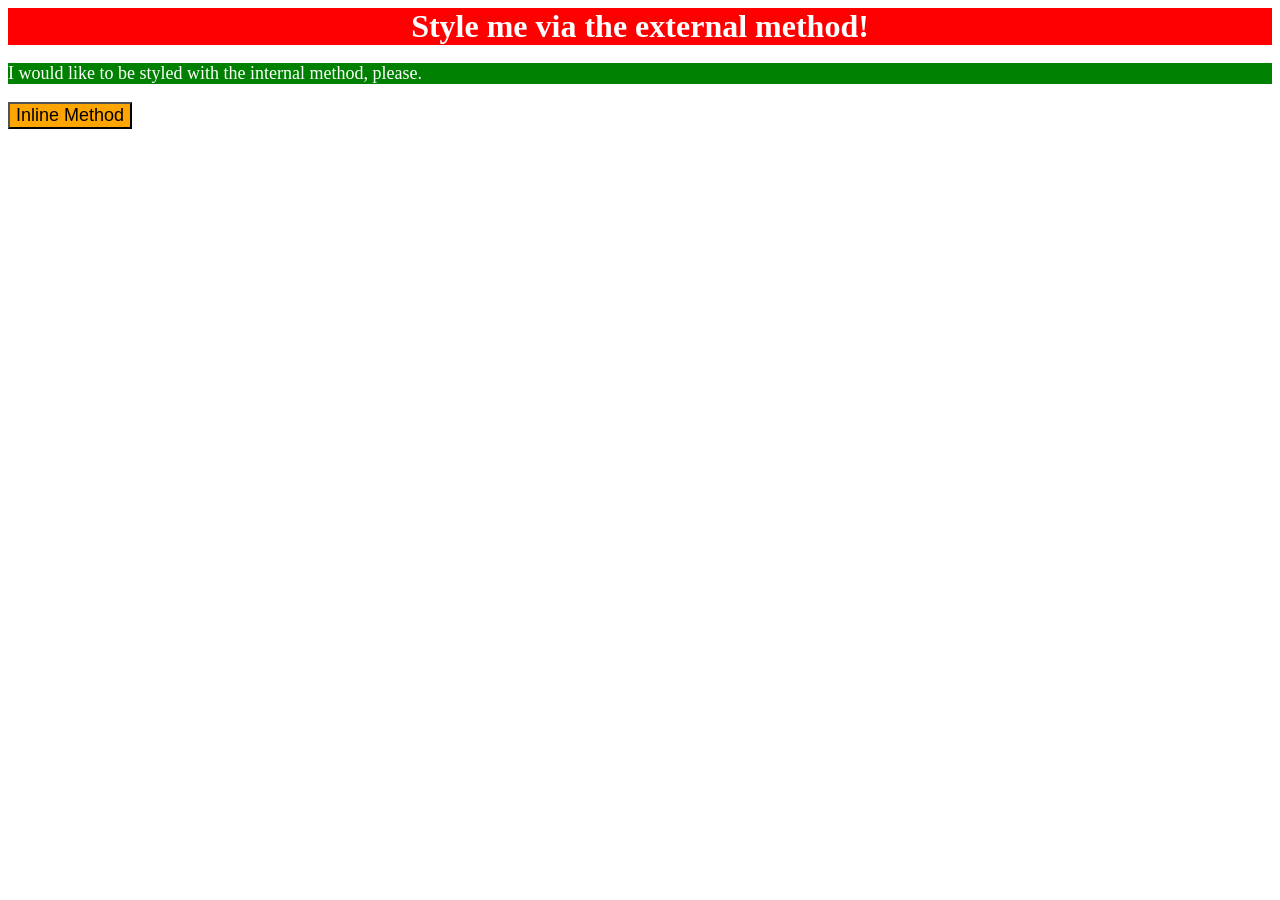
<file: foundations/01-css-methods/index.html>
<!DOCTYPE html>
<html lang="en">
  <head>
    <link rel="stylesheet" href="styles.css">
    <meta charset="UTF-8">
    <meta http-equiv="X-UA-Compatible" content="IE=edge">
    <meta name="viewport" content="width=device-width, initial-scale=1.0">
    <title>Methods for Adding CSS</title>

    <style>
      p {
        background-color: green;
        color: white;
        font-size: 18px;
      }
    </style>
  </head>
  <body>
    <div>Style me via the external method!</div>
    <p>I would like to be styled with the internal method, please.</p>
    <button style="background-color: orange; font-size: 18px;">Inline Method</button>
  </body>
</html>
</file>
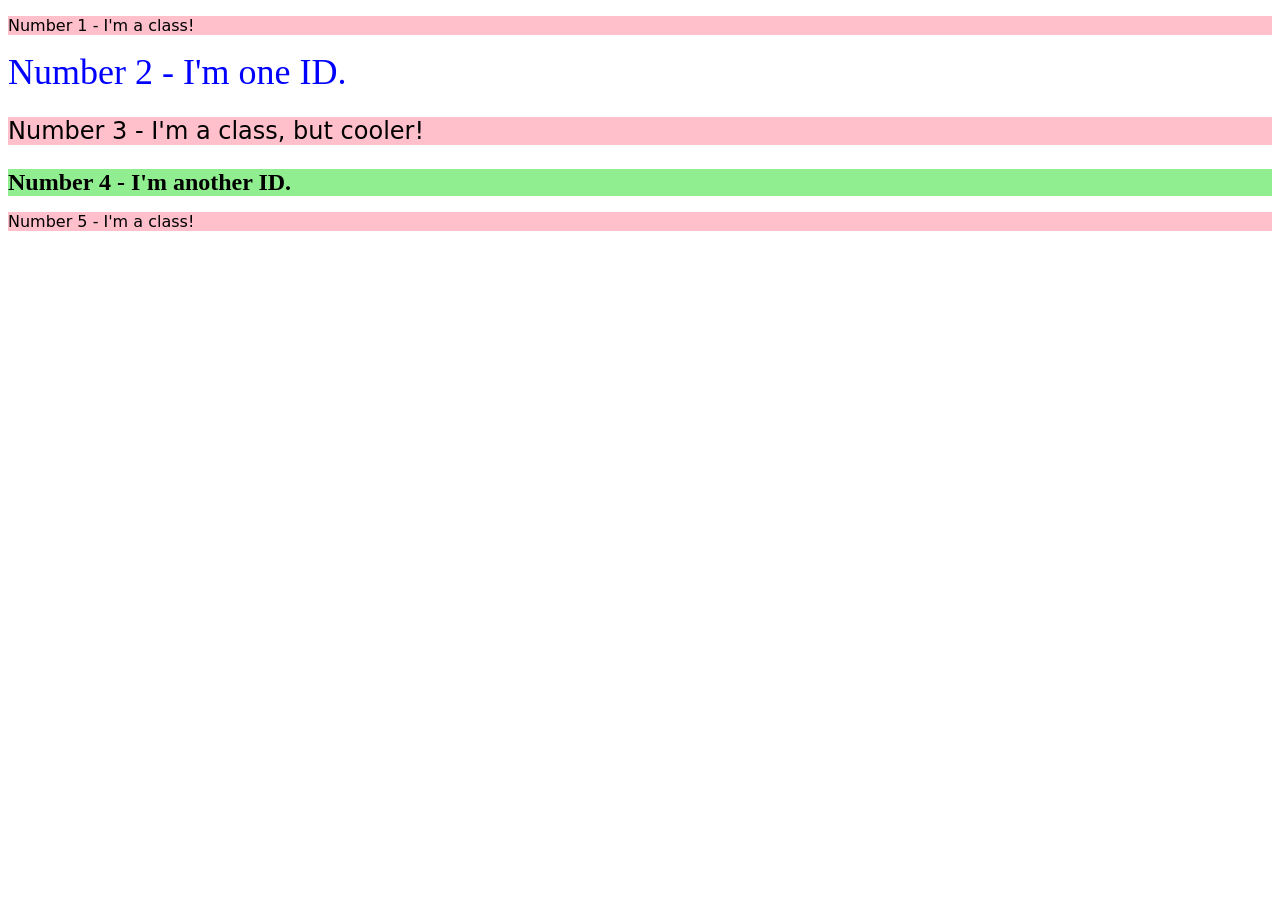
<file: foundations/02-class-id-selectors/index.html>
<!DOCTYPE html>
<html lang="en">
  <head>
    <meta charset="UTF-8">
    <meta http-equiv="X-UA-Compatible" content="IE=edge">
    <meta name="viewport" content="width=device-width, initial-scale=1.0">
    <title>Class and ID Selectors</title>
    <link rel="stylesheet" href="style.css">
  </head>
  <body>
    <p class="class">Number 1 - I'm a class!</p>
    <div id="second">Number 2 - I'm one ID.</div>
    <p class="class third">Number 3 - I'm a class, but cooler!</p>
    <div id="fourth">Number 4 - I'm another ID.</div>
    <p class="class">Number 5 - I'm a class!</p>
  </body>
</html>
</file>
<file: foundations/01-css-methods/styles.css>
div {
    background-color: red;
    color: white;
    font-size: 32px;
    text-align: center;
    font-weight: bold;
}
</file>
<file: foundations/02-class-id-selectors/style.css>
.class {
    background-color: rgb(255, 192, 203);
    font-family: "Verdana", "DejaVu Sans", sans-serif;
}

#second {
    color: #0000ff;
    font-size: 36px;
}

.third {
    font-size: 24px;
}

#fourth {
    background-color: rgb(144, 238, 144);
    font-size: 24px;
    font-weight: bold;
}
</file>
